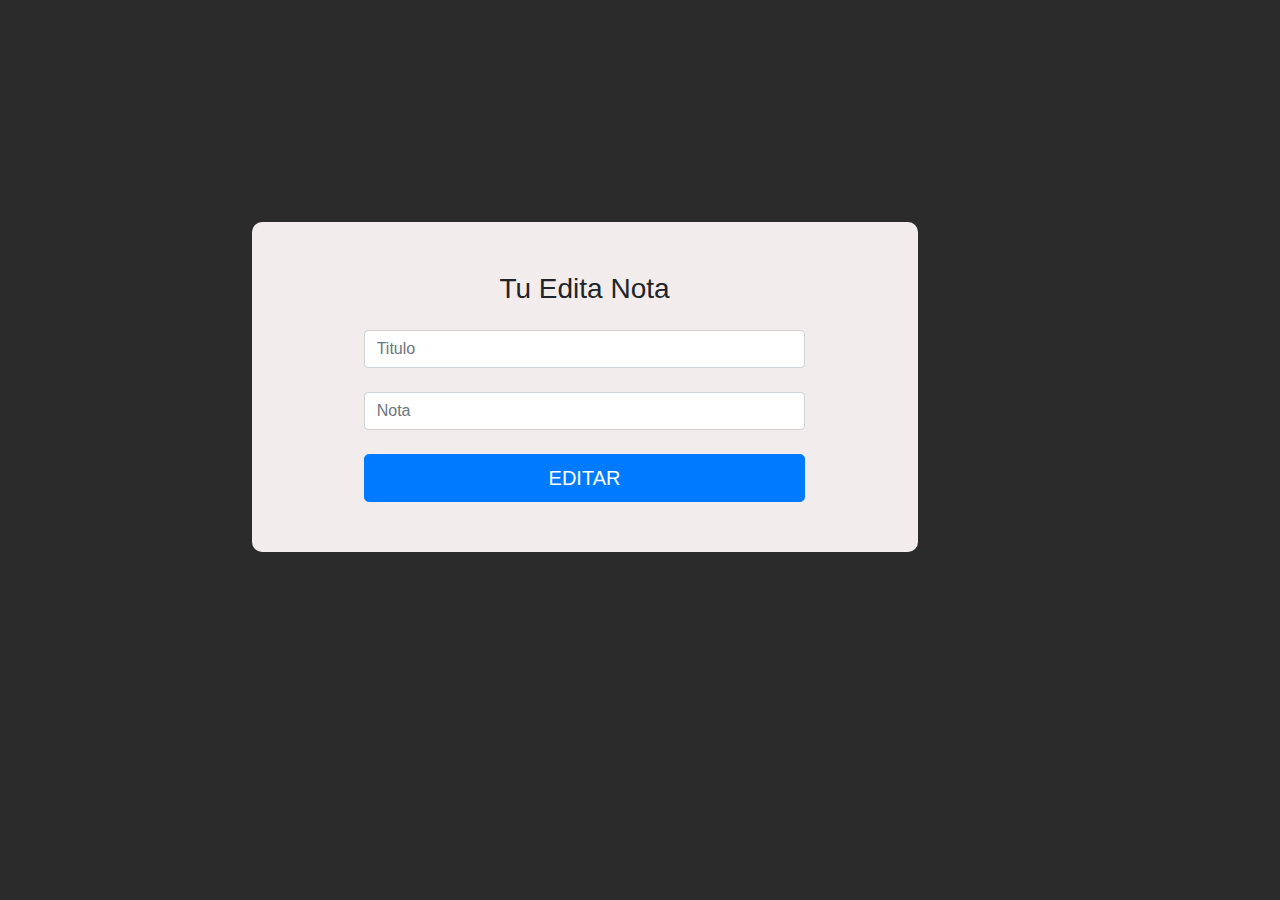
<file: target/PW_Proyecto-1.0-SNAPSHOT/EditarNota.html>
<!DOCTYPE html>

<html>
    <head>
        <title>Inicio</title>
        <meta charset="UTF-8">
        <meta name="viewport" content="width=device-width, initial-scale=1.0">
        <link rel="stylesheet" href="https://stackpath.bootstrapcdn.com/bootstrap/4.3.1/css/bootstrap.min.css" integrity="sha384-ggOyR0iXCbMQv3Xipma34MD+dH/1fQ784/j6cY/iJTQUOhcWr7x9JvoRxT2MZw1T" crossorigin="anonymous">
        <link rel="stylesheet" href="https://use.fontawesome.com/releases/v5.8.1/css/all.css" integrity="sha384-50oBUHEmvpQ+1lW4y57PTFmhCaXp0ML5d60M1M7uH2+nqUivzIebhndOJK28anvf" crossorigin="anonymous">
        <script src="https://code.jquery.com/jquery-3.6.0.min.js"></script>
        <script src="https://cdnjs.cloudflare.com/ajax/libs/popper.js/1.14.7/umd/popper.min.js" integrity="sha384-UO2eT0CpHqdSJQ6hJty5KVphtPhzWj9WO1clHTMGa3JDZwrnQq4sF86dIHNDz0W1" crossorigin="anonymous"></script>
        <script src="https://stackpath.bootstrapcdn.com/bootstrap/4.3.1/js/bootstrap.min.js" integrity="sha384-JjSmVgyd0p3pXB1rRibZUAYoIIy6OrQ6VrjIEaFf/nJGzIxFDsf4x0xIM+B07jRM" crossorigin="anonymous"></script>
        <link rel="stylesheet"  href="CSS/login.css">
        <link href="https://fonts.google---apis.com/css2?family=Roboto:wght@300&display=swap" rel="stylesheet">    
        <link href="https://fonts.googleapis.com/css2?family=Poppins:wght@800&display=swap" rel="stylesheet">
    </head>
    <body>
            <div class="container">
            <div class="row" id="caja">

                

                <div class="col-sm-9 col-md-0 col-lg-10 mx-auto" >


                    <h3 class="card-title text-center">Tu Edita Nota</h3>


            <form class="form-signin mt-3" id="Editar_Notas" enctype="multipart/form-data">

                <div class="form-label-group  mt-4"">
                    <input type="text" id ="Nuevo_Titulo" class="form-control" placeholder="Titulo" required>
                    
                </div>

                <div class="form-label-group  mt-4"">
                    <input type="text" id="Nueva_Nota" class="form-control" placeholder="Nota" required>
                </div>

        
                <br>
                <input name="accion" type="hidden" value="insertar"/>
                <button id="finalizar" class="btn btn-lg btn-primary btn-block text-uppercase" type="submit">Editar</button>
            </form>

                </div>
              </div>
        </div>
        <script src="https://code.jquery.com/jquery-3.6.0.min.js"></script>
        <script src="JS/editar_nota.js"></script>

    </body>
</html>
</file>
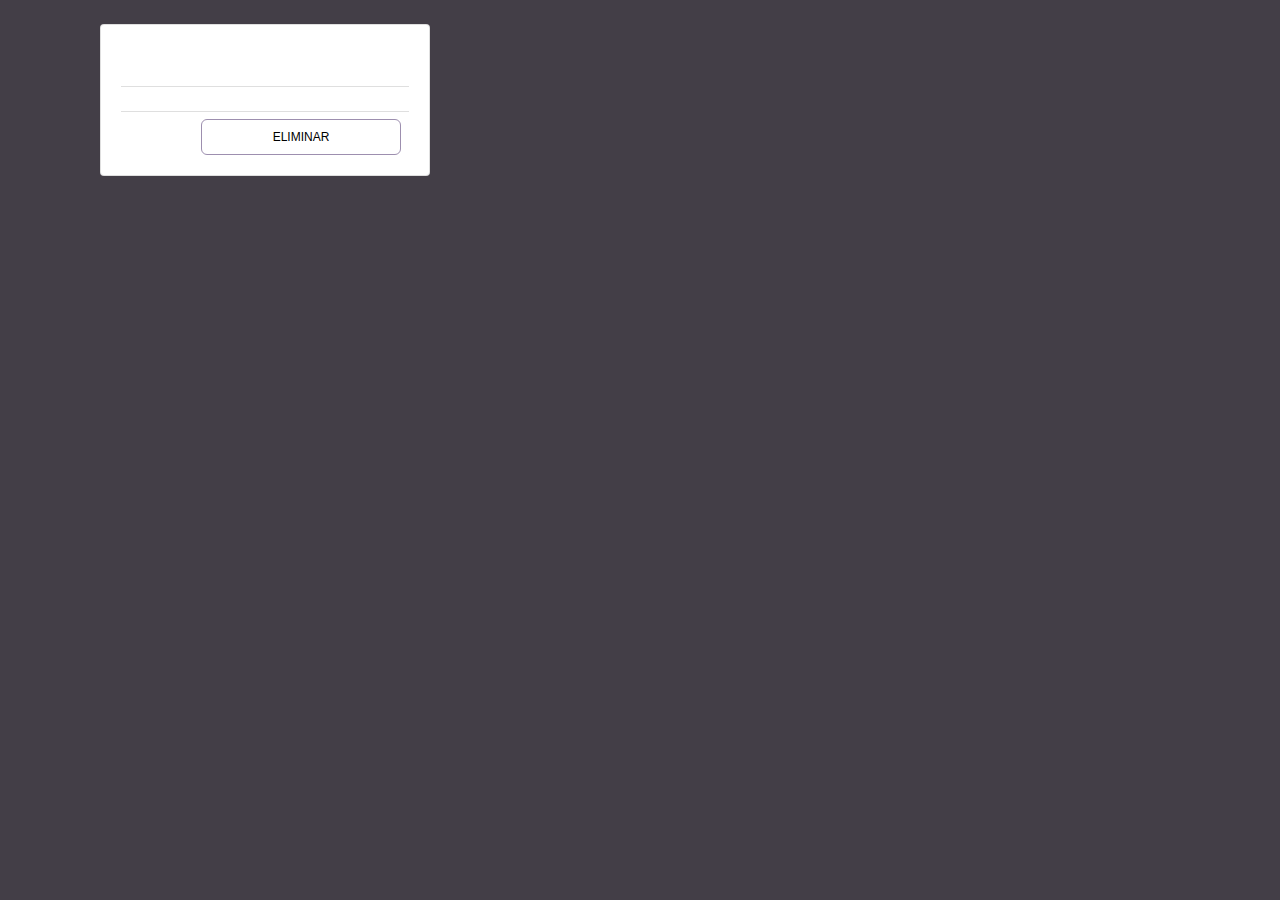
<file: target/PW_Proyecto-1.0-SNAPSHOT/EliminarNota.html>
<!DOCTYPE html>
<html>
    <head>
        <title>TODO supply a title</title>
        <meta charset="UTF-8">
        <meta name="viewport" content="width=device-width, initial-scale=1.0">
        <link rel="stylesheet" href="https://stackpath.bootstrapcdn.com/bootstrap/4.3.1/css/bootstrap.min.css" integrity="sha384-ggOyR0iXCbMQv3Xipma34MD+dH/1fQ784/j6cY/iJTQUOhcWr7x9JvoRxT2MZw1T" crossorigin="anonymous">
        <link rel="stylesheet"  href="CSS/inicio.css">
    </head>
    <body>


        <div class="container">
            <div class="row col-12">  

                <div class="col-4 my-4">
                    <div class="card">
                        <div class="card-body">
                            <h5 class="card-title" id="OldTittle"></h5>
                            <p class="card-text" id="OldNote"></p>
                            <ul class="list-group list-group-flush">
                                <li class="list-group-item" id="oldId"></li></ul>

                            <form class="form-signin" id="delete_note" enctype="multipart/form-data">

                                <input name="milagro" type="hidden" id="sorpresa"/> 

                                <button class="btn btn-lg btn-primary btn-block text-uppercase mt-2" type="submit">Eliminar</button>

                            </form>
                        </div>
                    </div>
                </div>

            </div>
        </div>

        <script src="https://code.jquery.com/jquery-3.6.0.min.js"></script>
        <script src="JS/Delete.js"></script>

    </body>
</html>
</file>
<file: target/PW_Proyecto-1.0-SNAPSHOT/CSS/login.css>
body{
    background-color: #2B2B2B;
}


.btn-class{
    border-color: gray;
    color: black;
}

body{
    background-color: #2B2B2B;
    font-family: Arial, Helvetica, sans-serif;
    margin: 1%;
    --opacidad-negro: 0.5;
  
    background-attachment: fixed;
}

#caja{
    background-color: rgb(243, 236, 236);
    margin: 15%;
    margin: center;
    margin-top: 20%;
    border-radius: 10px;
    width: 60%;
    padding: 50px;

}

.btn-class{
    border-color: gray;
    color: black;
}
</file>
<file: target/PW_Proyecto-1.0-SNAPSHOT/CSS/inicio.css>
footer {
  min-height: 70px;
  background-color: #191919;
  background-image: -moz-linear-gradient(top, #191919, #000000);
  background-image: -o-linear-gradient(tom, #191919, #000000);
  background-image: -webkit-gradient(linear, left top, left bottom, color-stop(0, #191919), color-stop(1, #000000));
  background-image: -webkit-linear-gradient(#191919, #000000);
  background-image: linear-gradient(top, #191919, #000000);
  filter: progid:DXImageTransform.Microsoft.gradient(startColorStr='#191919', endColorStr='#000000');
  border-top: 1px solid rgba(50, 50, 50, 0.3);
  width: 100%;
  position: absolute;
  clear: both;
  margin-top: 100px;
  padding-top: 0px;
  overflow: visible;
  float: left;
  top:93%;
} 

body{
    background-color: rgb(67, 62, 71);

}



.Caja1{
  
    min-height: 80.7vh;
    width: 370px;
    background-color: #cfccd4;
   
    position:fixed;
}

.Caja2{
    height: 400px;
    width: 370px;
    background-color: #d1c4c4;
  
    position:fixed;
}

.Caja3{
    min-height: 20.7vh;
    width: 370px;
    background-color: #cfccd4;
    position:fixed;
}

#fotoUsuario{
    width: 60px;
    height: 60px;
    border-radius: 28px 28px 28px 28px;
    margin-top: 5px;
    margin-left: 5px;
}

p{
    font-family: 'Poppins', sans-serif;
    display: inline-block;
    margin-right: 20px;
    margin-top: 6px;
    font-size: 12px;
}

.btn{
    margin-top: 5px;
    width:200px;
    border-radius: 6px 6px 6px 6px;
    margin-left: 80px;
    background-color: #FFF;
    border-color: rgb(157, 143, 175);
    color: black;
    /*                  */
    font-family: 'Poppins', sans-serif;
    display: inline-block;
    margin-right: 20px;
    margin-top: 6px;
    font-size: 12px;
}
</file>
